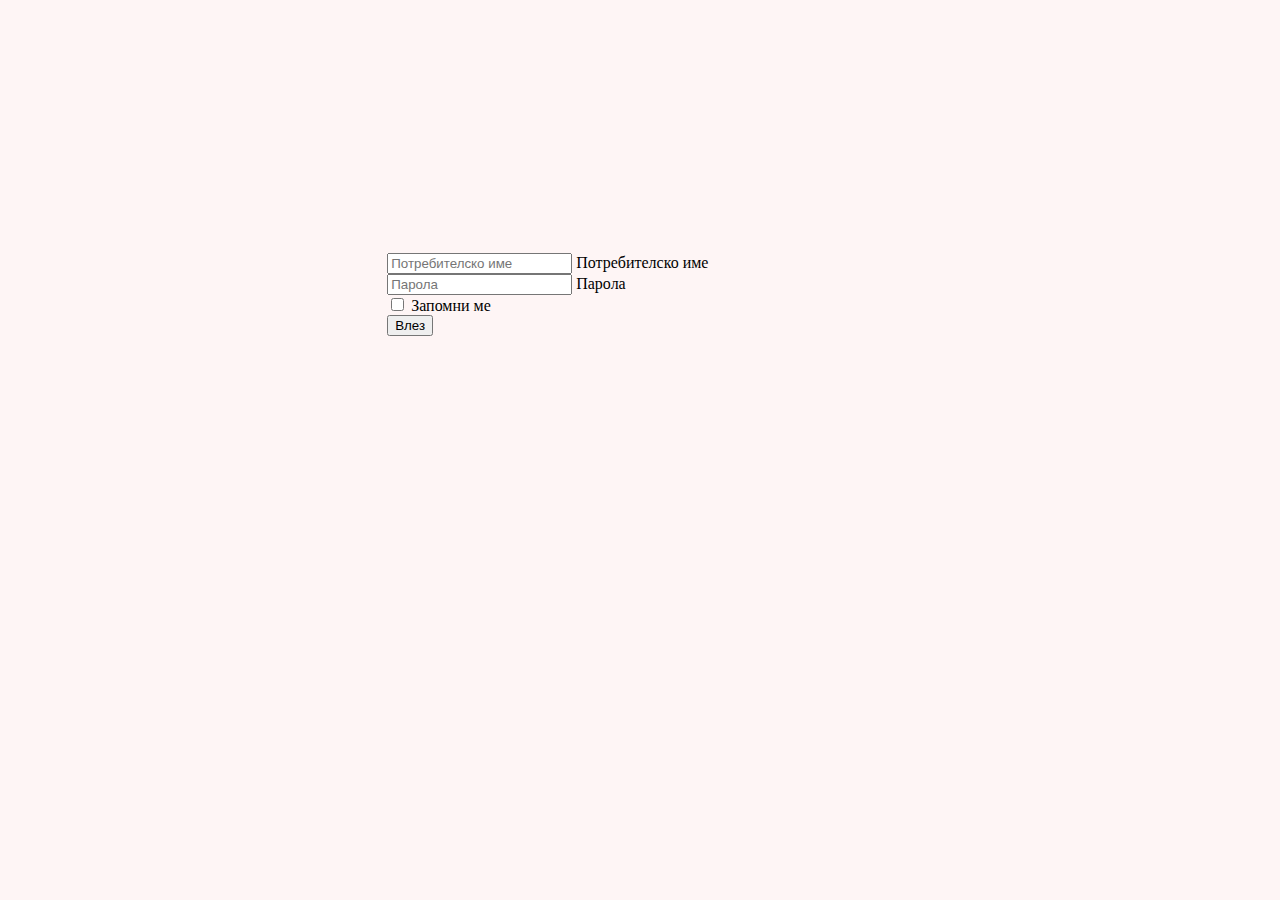
<file: signIn.html>
<!doctype html>
<html>
  <head>
    <meta charset="utf-8">
    <meta name="viewport" content="width=device-width, initial-scale=1">
    <title>Влез</title>
    <link rel="stylesheet" href="styles.css">
    <link href="https://cdn.jsdelivr.net/npm/bootstrap@5.2.3/dist/css/bootstrap.min.css" rel="stylesheet" integrity="sha384-rbsA2VBKQhggwzxH7pPCaAqO46MgnOM80zW1RWuH61DGLwZJEdK2Kadq2F9CUG65" crossorigin="anonymous">
  </head>
  
  <body class="text-center">
    
<main class="form-signin w-100 m-auto">
  <form class="justify-content-center" style="margin: 20% 30%;">

    <div class="form-floating">
      <input type="email" class="form-control border-danger mb-3" id="floatingInput" placeholder="Потребителско име">
      <label for="floatingInput">Потребителско име</label>
    </div>
    <div class="form-floating">
      <input type="password" class="form-control border-danger mb-3" id="floatingPassword" placeholder="Парола">
      <label for="floatingPassword">Парола</label>
    </div>

    <div class="checkbox mb-3">
      <label>
        <input type="checkbox" value="remember-me"> Запомни ме
      </label>
    </div>
    <button class="w-100 btn btn-lg btn-danger" type="submit">Влез</button>
  </form>
</main>


<script src="https://cdn.jsdelivr.net/npm/bootstrap@5.2.3/dist/js/bootstrap.bundle.min.js" integrity="sha384-kenU1KFdBIe4zVF0s0G1M5b4hcpxyD9F7jL+jjXkk+Q2h455rYXK/7HAuoJl+0I4" crossorigin="anonymous"></script>
   
  </body>
</html>
</file>
<file: styles.css>
body {
    background-color: #fef5f5;
}

.nav-item {
    font-weight: 400;
    font-size: large;
}

.row, header {
    margin: 0 5%;
}

.col {
    padding: 0 5%;
}

input[type=checkbox]{
    accent-color: red;}
</file>
